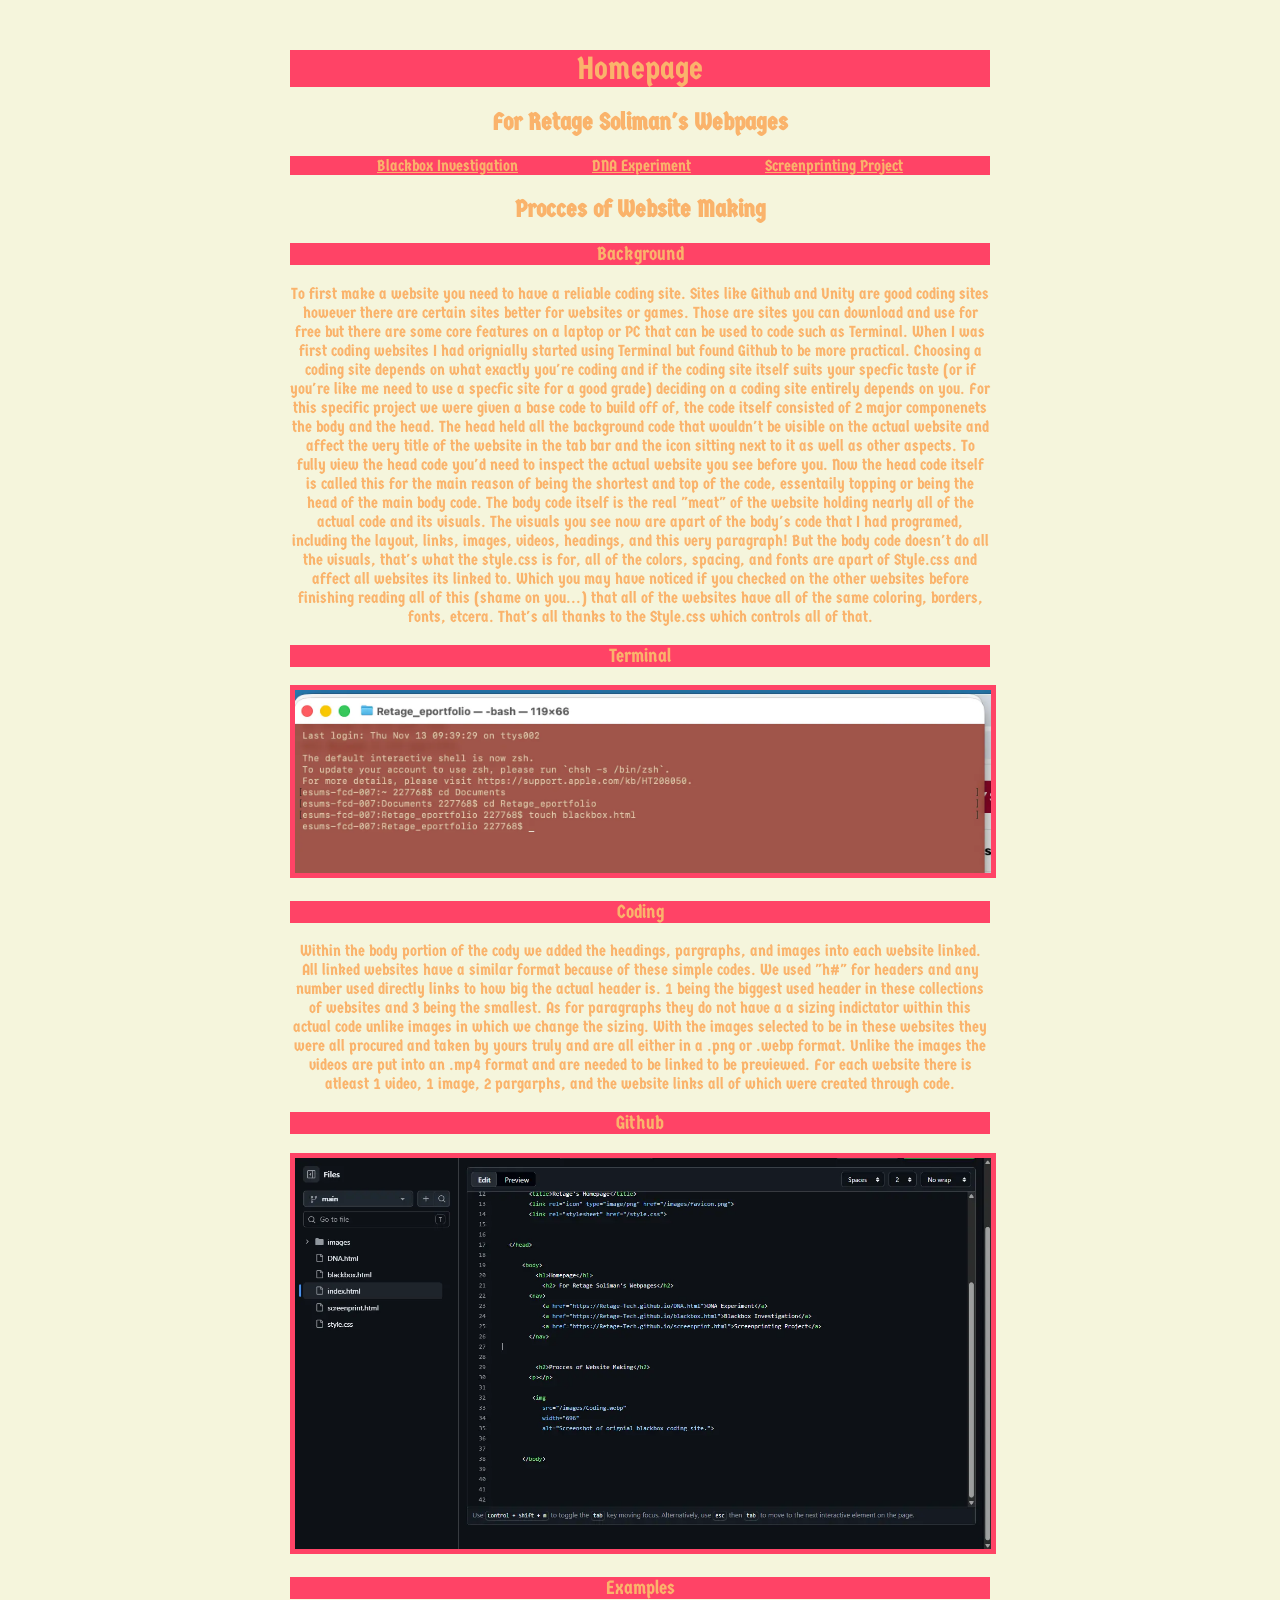
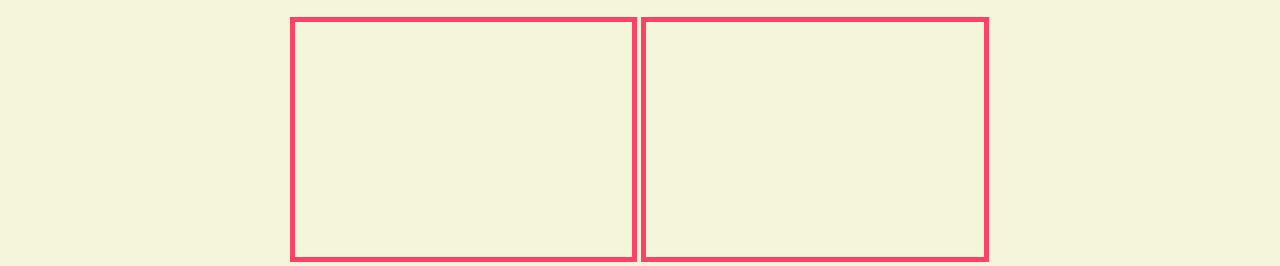
<file: index.html>
<!DOCTYPE html>
  <head>
    
        <meta charset="UTF-8"> 

        <meta name="viewport" content="width=device-width, initial-scale=1.0">
      

        <meta name="author" content="Retage">
     

        <title>Retage's Homepage</title>
        <link rel="icon" type="image/png" href="/images/favicon.png">
        <link rel="stylesheet" href="/style.css">
    

  </head>
    
      <body>
          <h1>Homepage</h1>
            <h2> For Retage Soliman's Webpages</h2>
        <nav>
            <a href="https://Retage-Tech.github.io/blackbox.html">Blackbox Investigation</a>
            <a href="https://Retage-Tech.github.io/DNA.html">DNA Experiment</a>
            <a href="https://Retage-Tech.github.io/screenprint.html">Screenprinting Project</a>
        </nav>


          <h2>Procces of Website Making</h2>
        <h3>Background</h3>
        <p>To first make a website you need to have a reliable coding site. Sites like Github and Unity are good coding sites however there are certain sites better for websites or games. Those are sites you can download and use for free but there are some core features on a laptop or PC that can be used to code such as Terminal.
        When I was first coding websites I had orignially started using Terminal but found Github to be more practical. Choosing a coding site depends on what exactly you're coding and if the coding site itself suits your specfic taste (or if you're like me need to use a specfic site for a good grade) deciding on a coding site entirely depends on you.
        For this specific project we were given a base code to build off of, the code itself consisted of 2 major componenets the body and the head. The head held all the background code that wouldn't be visible on the actual website and affect the very title of the website in the tab bar and the icon sitting next to it as well as other aspects. 
          To fully view the head code you'd need to inspect the actual website you see before you. Now the head code itself is called this for the main reason of being the shortest and top of the code, essentaily topping or being the head of the main body code. The body code itself is the real "meat" of the website holding nearly all of the actual code and its visuals.
          The visuals you see now are apart of the body's code that I had programed, including the layout, links, images, videos, headings, and this very paragraph! But the body code doesn't do all the visuals, that's what the style.css is for, all of the colors, spacing, and fonts are apart of Style.css and affect all websites its linked to. 
          Which you may have noticed if you checked on the other websites before finishing reading all of this (shame on you...) that all of the websites have all of the same coloring, borders, fonts, etcera. That's all thanks to the Style.css which controls all of that. </p>
        <h3>Terminal</h3>
         <img 
            src="/images/Coding.webp"
            width="696" 
            alt="Screenshot of orignial blackbox coding site. (Terminal)">

        <h3>Coding</h3>
      <p>Within the body portion of the cody we added the headings, pargraphs, and images into each website linked. All linked websites have a similar format because of these simple codes. We used "h#" for headers and any number used directly links to how big the actual header is. 1 being the biggest used header in these collections of websites and 3 being the smallest. 
        As for paragraphs they do not have a a sizing indictator within this actual code unlike images in which we change the sizing. With the images selected to be in these websites they were all procured and taken by yours truly and are all either in a .png or .webp format. Unlike the images the videos are put into an .mp4 format and are needed to be linked to be previewed. 
        For each website there is atleast 1 video, 1 image, 2 pargarphs, and the website links all of which were created through code. </p>



        
        <h3>Github</h3>

          <img 
            src="/images/NewCoding.webp"
            width="696" 
            alt="Screenshot of Github, the current coding site.">

        
            <h3>Examples</h3>
        
          <iframe 
                src="https://drive.google.com/file/d/18N2Cb8Yc5Xi1NIhttTgucS_usEOHoaOn/preview"
                width="337" height="235"
                allowfullscreen
                autoplay
                muted>
            </iframe>     
          <iframe 
                src="https://drive.google.com/file/d/16j5vaeRwwXL1gEeddAIVK6g9-5XSt6AS/preview"
                width="338" height="235"
                allowfullscreen
                autoplay
                muted>
            </iframe>     

         
            

        
      </body>
</file>
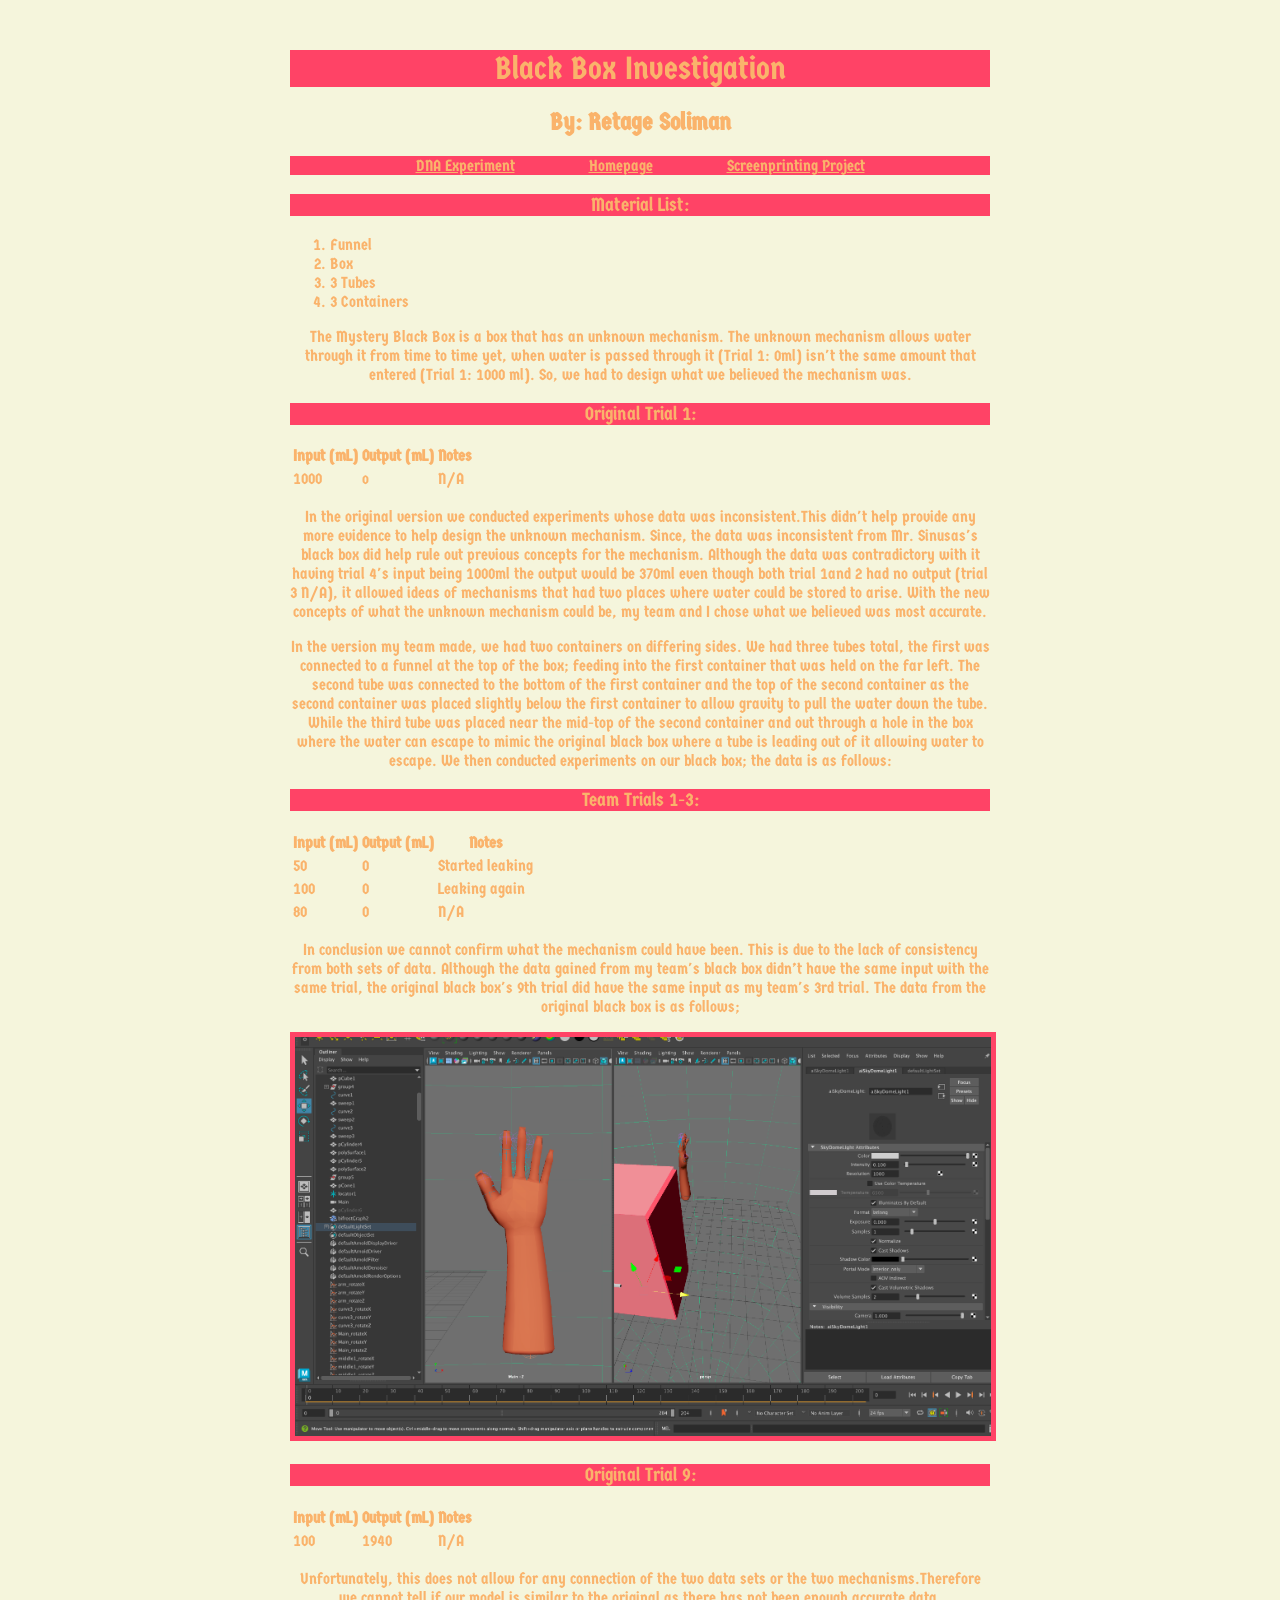
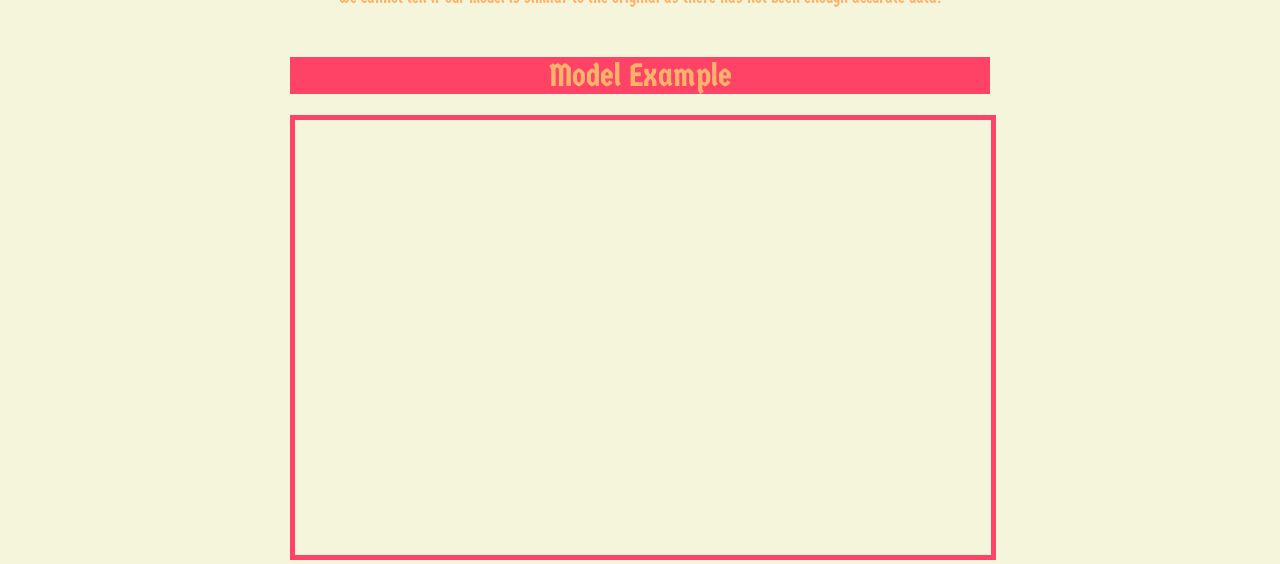
<file: blackbox.html>
<!DOCTYPE html>

<html lang=en>
  
<head>

      <meta charset="UTF-8">

      <meta name="viewport" content="width=device-width, initial-scale=1.0">
      
      <meta name="author" content="Retage">
      

     <title>Retage's Blackbox Investigation</title>
     <link rel="icon" type="image/png" href="/images/favicon.png">
     <link rel="stylesheet" href="/style.css">
    

</head>
  
<body>
  <h1>Black Box Investigation</h1>

  <h2>By: Retage Soliman</h2>
     <nav>
            <a href="https://Retage-tech.github.io/DNA.html">DNA Experiment</a>
            <a href="https://Retage-Tech.github.io/index.html">Homepage</a>
            <a href="https://Retage-Tech.github.io/screenprint.html">Screenprinting Project</a>
     </nav>
  <h3>Material List:</h3>
  <ol>
    <li>Funnel</li>
    <li>Box</li>
    <li>3 Tubes</li>
    <li>3 Containers</li>
  </ol>

  <p>The Mystery Black Box is a box that has an unknown mechanism. The unknown mechanism allows water through it from time to time yet, when water is passed through it (Trial 1: 0ml) isn't the same amount that entered (Trial 1: 1000 ml). So, we had to design what we believed the mechanism was.</p>

  <h3>Original Trial 1:</h3>
  <table>
    <tr>
      <th>Input (mL)</th>
      <th>Output (mL)</th>
      <th>Notes</th>
   </tr>
   <tr>
     <td>1000</td>
     <td>o</td>
     <td>N/A</td>
   </tr>
  </table>
  <p>In the original version we conducted experiments whose data was inconsistent.This didn't help provide any more evidence to help design the unknown mechanism. Since, the data was inconsistent from Mr. Sinusas's black box did help rule out previous concepts for the mechanism. Although the data was contradictory with it having trial 4's input being 1000ml the output would be 370ml even though both trial 1and 2 had no output (trial 3 N/A), it allowed ideas of mechanisms that had two places where water could be stored to arise. With the new concepts of what the unknown mechanism could be, my team and I chose what we believed was most accurate.</p>

  <p>In the version my team made, we had two containers on differing sides. We had three tubes total, the first was connected to a funnel at the top of the box; feeding into the first container that was held on the far left. The second tube was connected to the bottom of the first container and the top of the second container as the second container was placed slightly below the first container to allow gravity to pull the water down the tube. While the third tube was placed near the mid-top of the second container and out through a hole in the box where the water can escape to mimic the original black box where a tube is leading out of it allowing water to escape. We then conducted experiments on our black box; the data is as follows:</p>

  <h3>Team Trials 1-3:</h3>
  <table>
    <tr>
      <th>Input (mL)</th>
      <th>Output (mL)</th>
      <th>Notes</th>
   </tr>
   <tr>
     <td>50</td>
     <td>0</td>
     <td>Started leaking</td>
   </tr>
   <tr>
     <td>100</td>
     <td>0</td>
     <td>Leaking again</td>
   </tr>
   <tr>
     <td>80</td>
     <td>0</td>
     <td>N/A</td>
   </tr>
    </table>
  <p>In conclusion we cannot confirm what the mechanism could have been. This is due to the lack of consistency from both sets of data. Although the data gained from my team's black box didn’t have the same input with the same trial, the original black box's 9th trial did have the same input as my team's 3rd trial. The data from the original black box is as follows;</p>
  <img 
            src="/images/BehindTheScences.png"
            width="696" 
            alt="Behind the scences of the creation of the model example.">

  <h3>Original Trial 9:</h3>
  <table>
    <tr>
      <th>Input (mL)</th>
      <th>Output (mL)</th>
      <th>Notes</th>
   </tr>
   <tr>
     <td>100</td>
     <td>1940</td>
     <td>N/A</td>
   </tr>
  </table>
  <p>Unfortunately, this does not allow for any connection of the two data sets or the two mechanisms.Therefore we cannot tell if our model is similar to the original as there has not been enough accurate data.</p>

  <h1>Model Example</h1>

  <iframe 
                src="https://drive.google.com/file/d/1z59NNymmivG6cBrNsaWz11VyotT2Kkv-/preview"
                width="696" height="435"
                allowfullscreen
                autoplay
                muted>
            </iframe>      

</body>
</file>
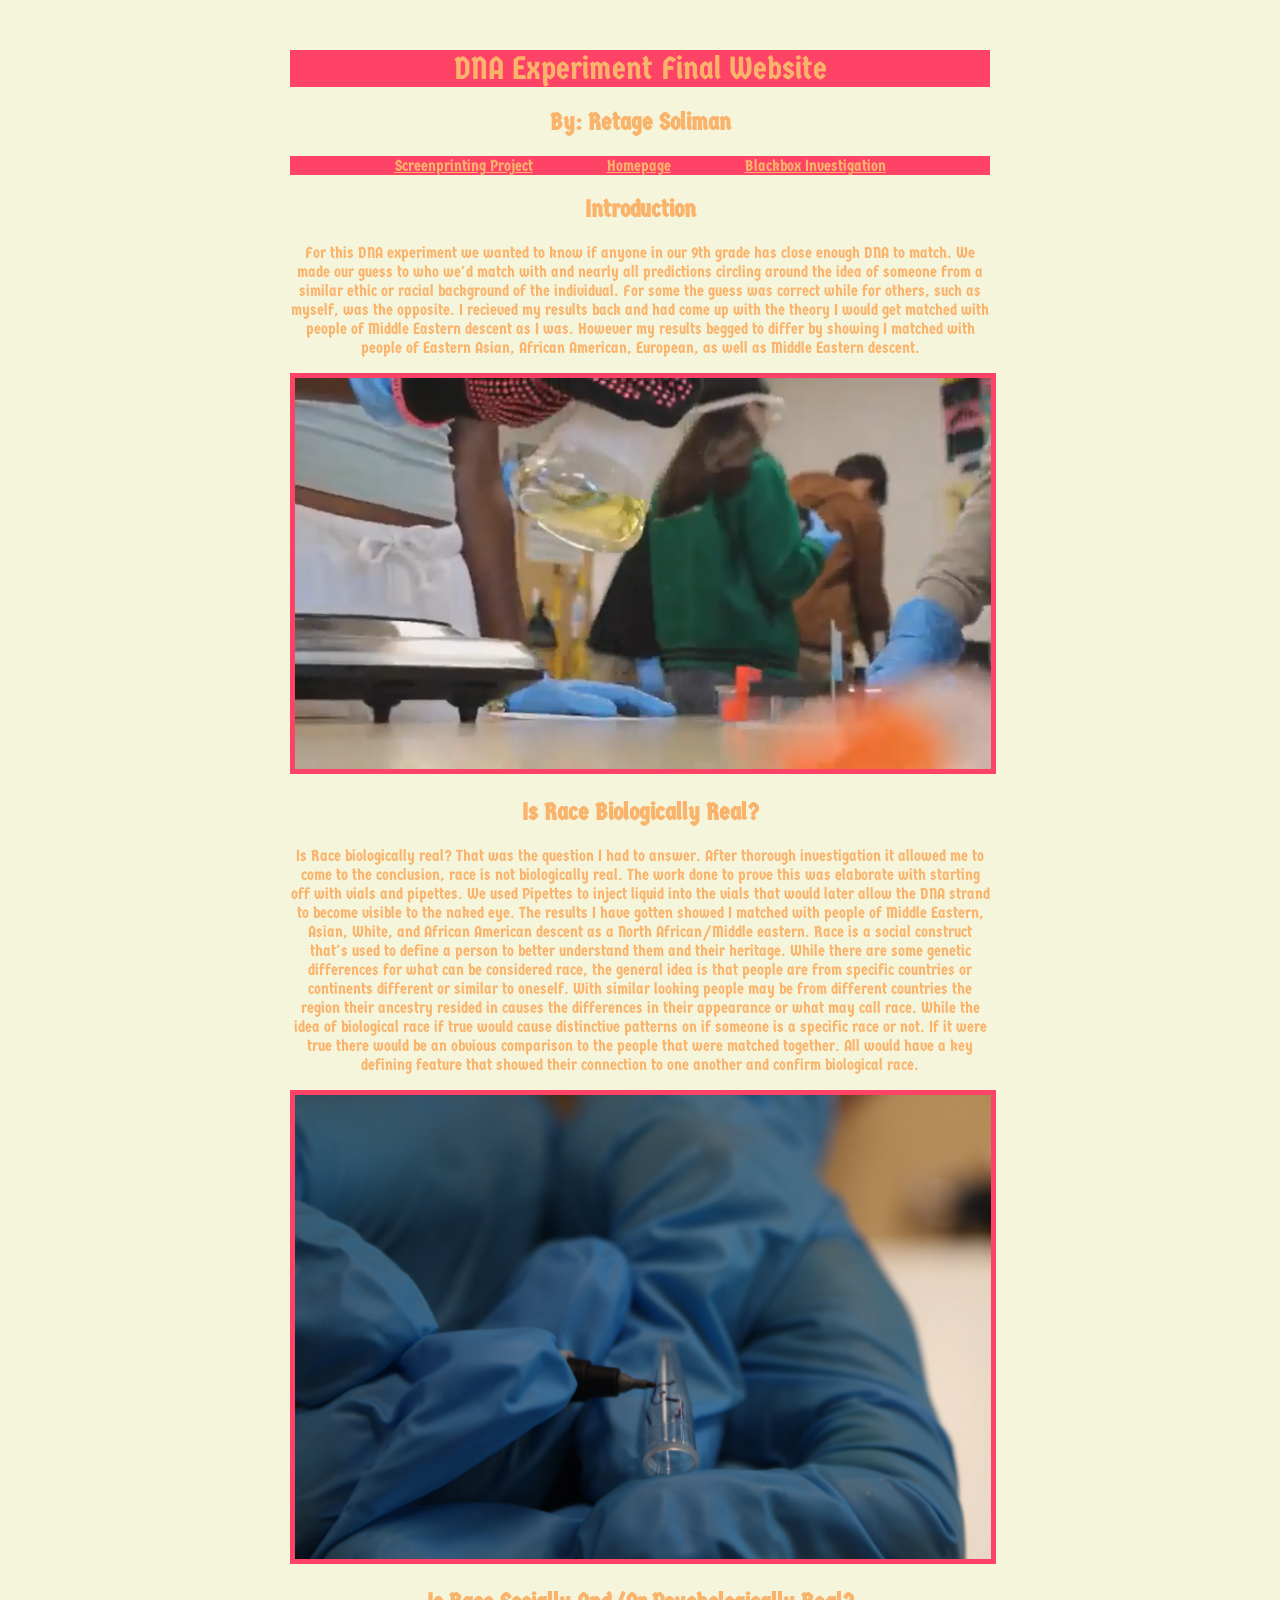
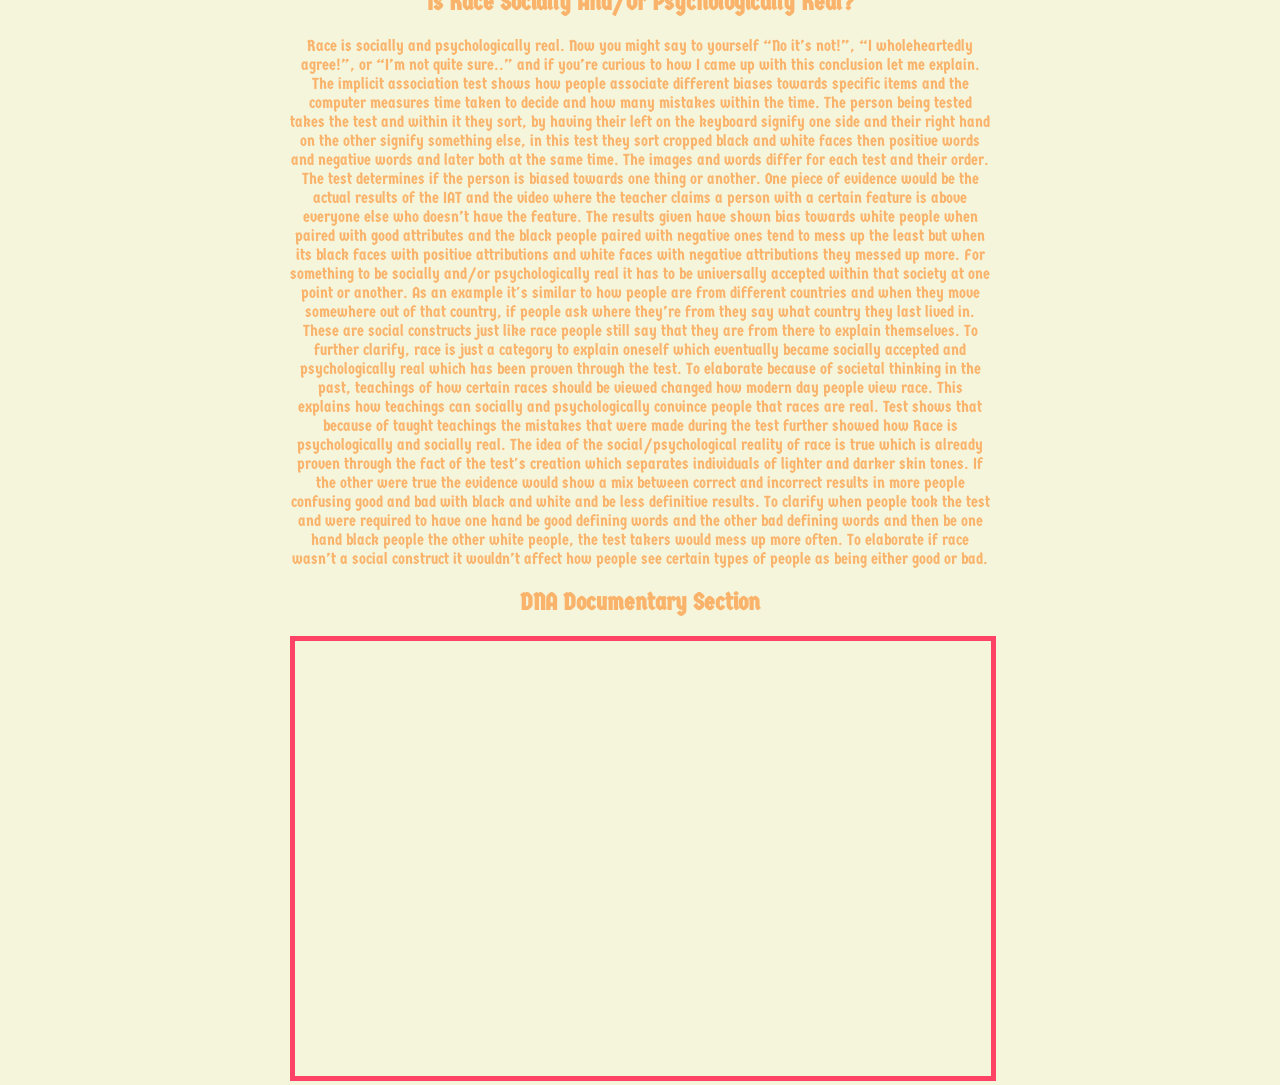
<file: DNA.html>
<!DOCTYPE html>

<html lang=en>

    <head>

        <meta charset="UTF-8"> 

        <meta name="viewport" content="width=device-width, initial-scale=1.0">
      

        <meta name="author" content="Retage">
     

        <title>Retage's DNA Experiment</title>


        <link rel="stylesheet" href="/style.css">
    

        <link rel="icon" type="image/png" href="/images/favicon.png">
      

    </head>

    <body>
          
        <h1>DNA Experiment Final Website</h1>
        <h2>By: Retage Soliman</h2>

        <nav>
             <a href="https://Retage-Tech.github.io/screenprint.html">Screenprinting Project</a>
			<a href="https://Retage-Tech.github.io/index.html">Homepage</a>
             <a href="https://Retage-Tech.github.io/blackbox.html">Blackbox Investigation</a>
        </nav>
        
        <h2>Introduction</h2>
        <p>For this DNA experiment we wanted to know if anyone in our 9th grade has close enough DNA to match. We made our guess to who we'd match with and nearly all predictions circling around the idea of someone from a similar ethic or racial background of the individual. For some the guess was correct while for others, such as myself, was the opposite. I recieved my results back and had come up with the theory I would get matched with people of Middle Eastern descent as I was. However my results begged to differ by showing I matched with people of Eastern Asian, African American, European, as well as Middle Eastern descent.</p>

        
         <img 
            src="/images/Pouring.webp"
            width="696" 
            alt="A glass beaker with a clear yellow liquid inside being poured out into a small plastic box.">
        
         <h2>Is Race Biologically Real?</h2>
        <p>
	Is Race biologically real? That was the question I had to answer. After thorough investigation it allowed me to come to the conclusion, race is not biologically real.

	The work done to prove this was elaborate with starting off with vials and pipettes. We used Pipettes to inject liquid into the vials that would later allow the DNA strand to become visible to the naked eye. The results I have gotten showed I matched with people of Middle Eastern, Asian, White, and African American descent as a North African/Middle eastern. 

Race is a social construct that's used to define a person to better understand them and their heritage. While there are some genetic differences for what can be considered race, the general idea is that people are from specific countries or continents different or similar to oneself. With similar looking people may be from different countries the region their ancestry resided in causes the differences in their appearance or what may call race.

While the idea of biological race if true would cause distinctive patterns on if someone is a specific race or not. If it were true there would be an obvious comparison to the people that were matched together. All would have a key defining feature that showed their connection to one another and confirm biological race.

</p>

      
        <img 
            src="/images/NamingDNA.webp"
            width="696" 
            alt="Naming a PCR vial with the writer's name.">
        
     
          <h2>Is Race Socially And/Or Psychologically Real?</h2>
        <p>Race is socially and psychologically real. Now you might say to yourself “No it’s not!”, “I wholeheartedly agree!”, or “I’m not quite sure..” and if you’re curious to how I came up with this conclusion let me explain. 	

The implicit association test shows how people associate different biases towards specific items and the computer measures time taken to decide and how many mistakes within the time. The person being tested takes the test and within it  they sort, by having their left on the keyboard signify one side and their right hand on the other signify something else, in this test they sort cropped black and white faces then positive words and negative words and later both at the same time. The images and words differ for each test and their order. The test determines if the person is biased towards one thing or another. One piece of evidence would be the actual results of the IAT and the video where the teacher claims a person with a certain feature is above everyone else who doesn’t have the feature. The results given have shown bias towards white people when paired with good attributes and the black people paired with negative ones tend to mess up the least but when its black faces with positive attributions and white faces with negative attributions they messed up more.

	For something to be socially and/or psychologically real it has to be universally accepted within that society at one point or another.  As an example it's similar to how people are from different countries and when they move somewhere out of that country, if people ask where they’re from they say what country they last lived in. These are social constructs just like race people still  say that they are from there to explain themselves. To further clarify, race is just a category to explain oneself which eventually became socially accepted and psychologically real which has been proven through the test. To elaborate because of societal thinking in the past, teachings of how certain races should be viewed changed how modern day people view race. This explains how teachings can socially and psychologically convince  people that races are real. Test shows that because of taught teachings the mistakes that were made during the test further showed how Race is psychologically and socially real. 

	The idea of the social/psychological reality of race is true which is already proven through the fact  of the test's creation which separates individuals of lighter and darker skin tones. If the other were true the evidence would show a mix between correct and incorrect results in more people confusing good and bad with black and white and be less definitive results. To clarify when people took the test and were required to have one hand be good defining words and the other bad defining words and then be one hand black people the other white people, the test takers would mess up more often. To elaborate if race wasn’t a social construct it wouldn’t affect how people see certain types of people as being either good or bad.
			

</p>

		<h2>DNA Documentary Section</h2>
      
        <iframe 
            src="https://drive.google.com/file/d/1720l3SqzqshiqHBiSavmL5jzhwPhYRSs/preview"
            width="696" height="435"
            allowfullscreen
            autoplay
            muted>
        </iframe>


    </body>
</html>
</file>
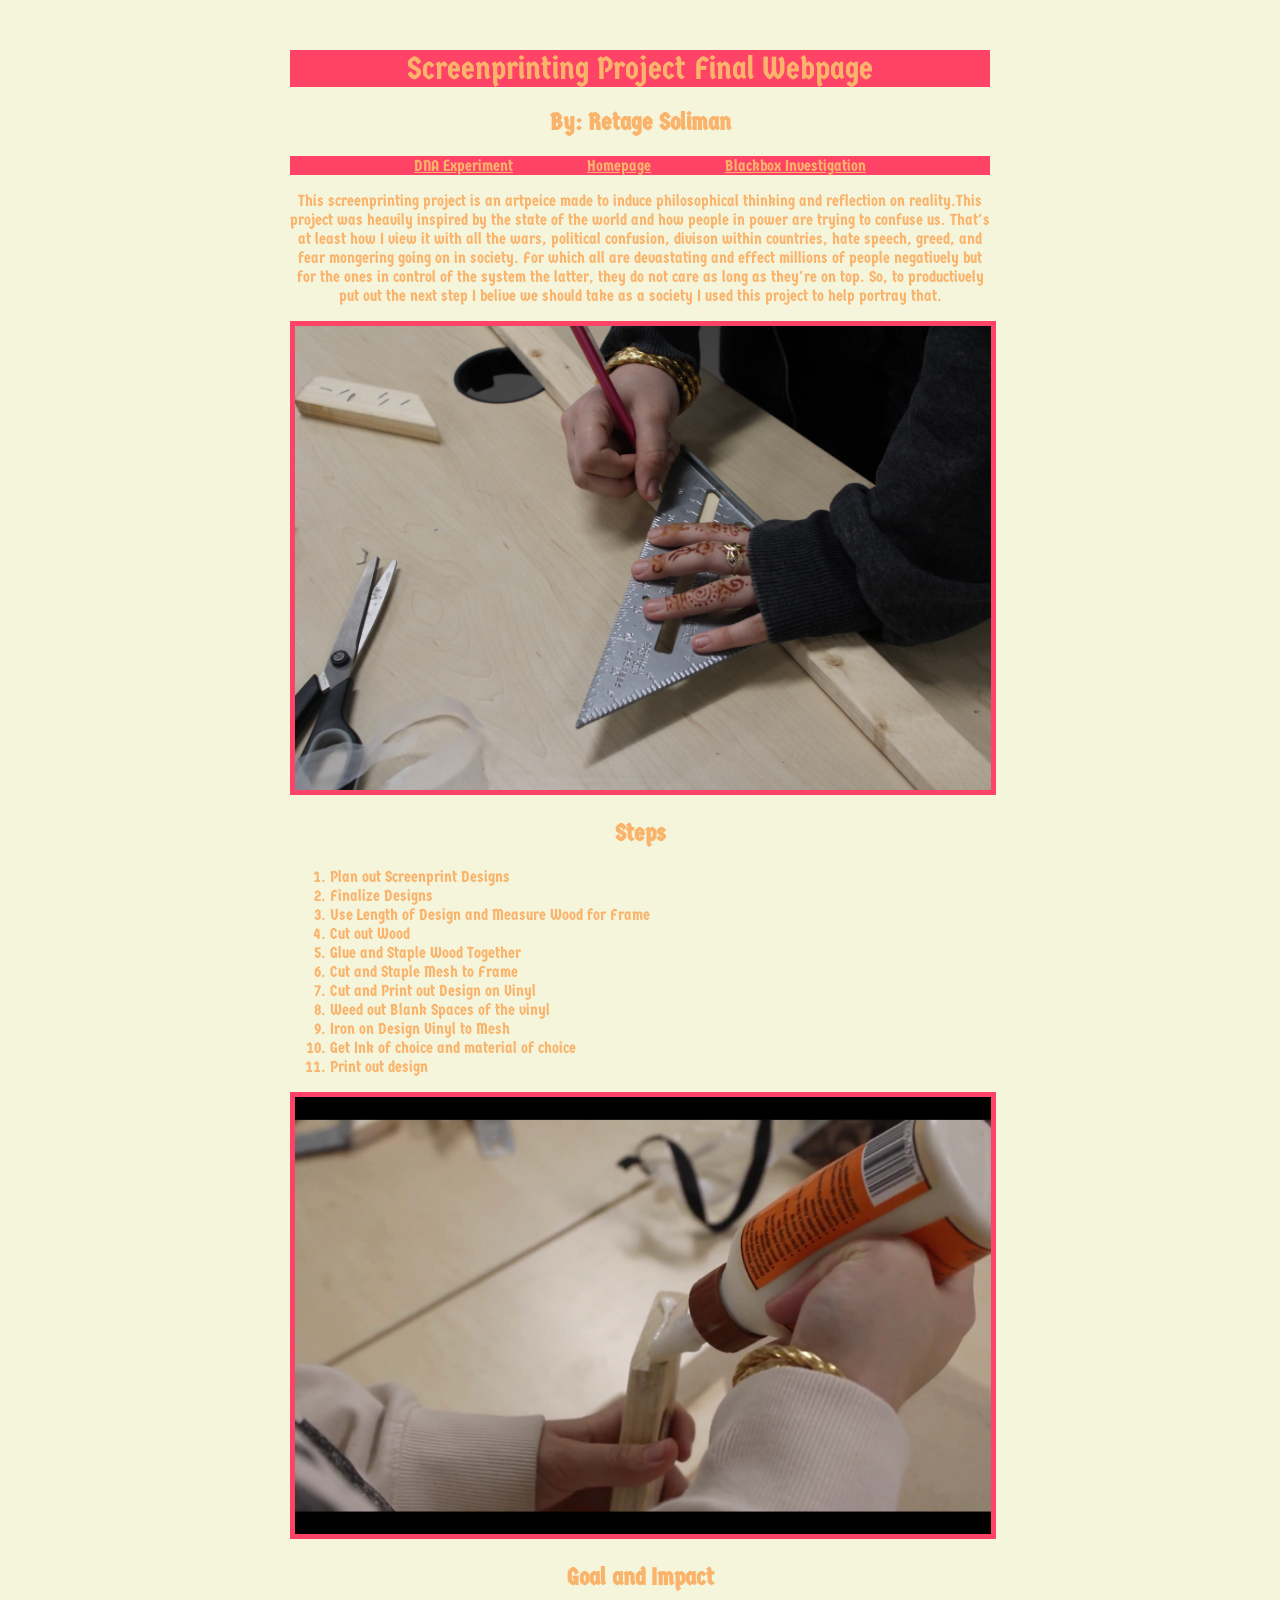
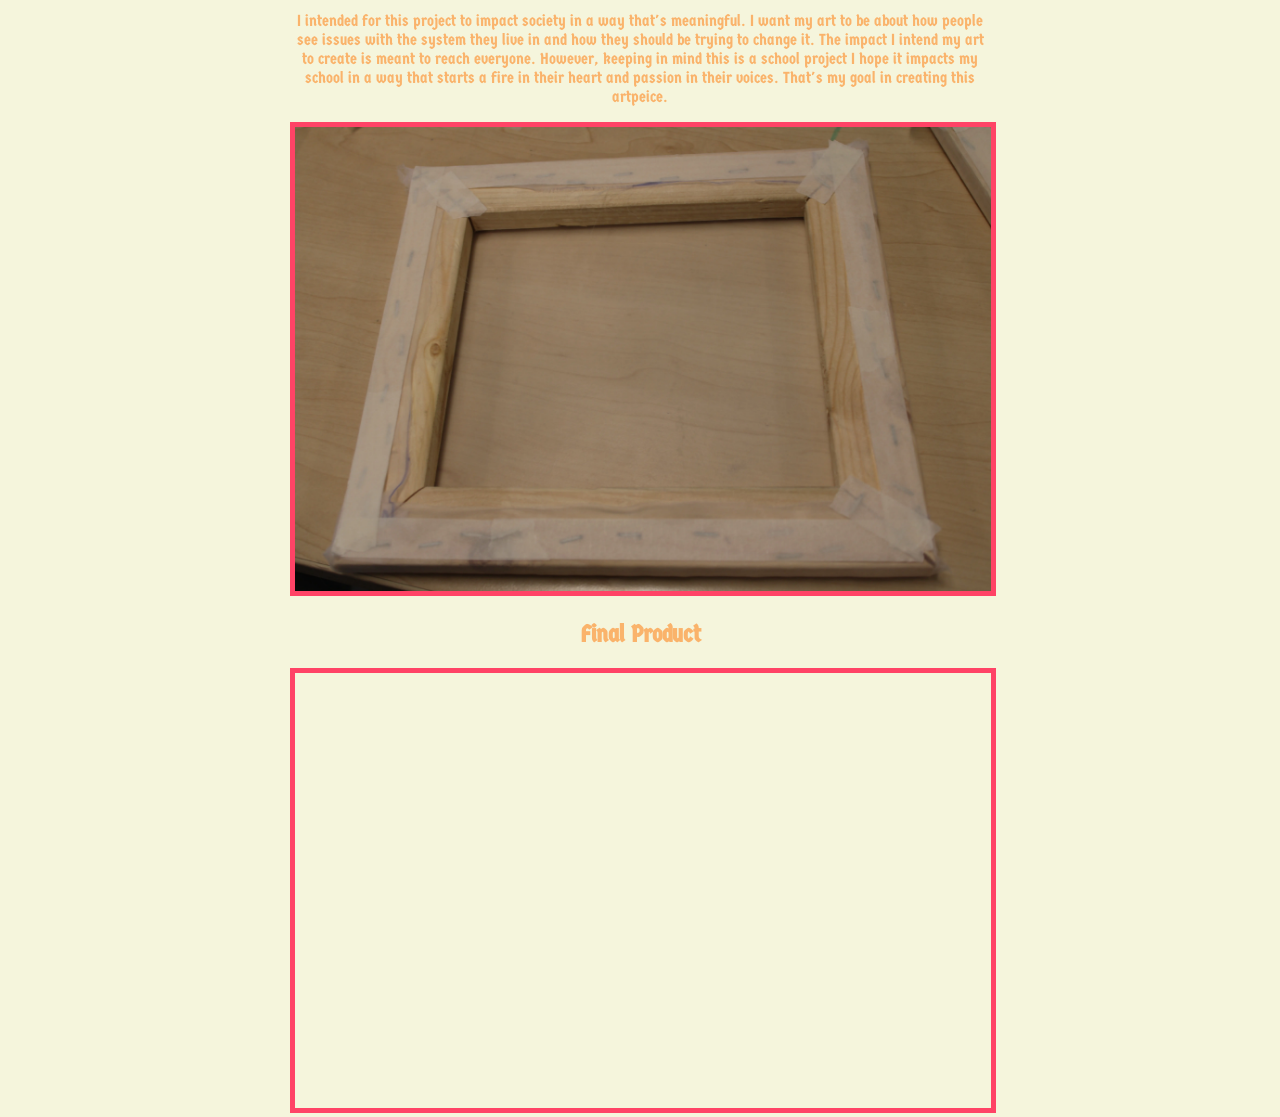
<file: screenprint.html>
<!DOCTYPE html>

<html lang=en>

    <head>

        <meta charset="UTF-8">

        <meta name="viewport" content="width=device-width, initial-scale=1.0">
       

        <meta name="author" content="Retage">
        

        <title>Retage's Screenprinting Project</title>
        <link rel="icon" type="image/png" href="/images/favicon.png">
        <link rel="stylesheet" href="/style.css">
       
    </head>

    <body>
    
            <h1>Screenprinting Project Final Webpage</h1>
            <h2> By: Retage Soliman</h2>
        <nav>
            <a href="https://Retage-Tech.github.io/DNA.html">DNA Experiment</a>
            <a href="https://Retage-Tech.github.io/index.html">Homepage</a>
            <a href="https://Retage-Tech.github.io/blackbox.html">Blackbox Investigation</a>
        </nav>
    

            <p>This screenprinting project is an artpeice made to induce philosophical thinking and reflection on reality.This project was heavily inspired by the state of the world and how people in power are trying to confuse us. 
                That's at least how I view it with all the wars, political confusion, divison within countries, hate speech, greed, and fear mongering going on in society. For which all are devastating and effect millions of people negatively but for the ones in control of the system the latter, they do not care as long as they're on top.
                So, to productively put out the next step I belive we should take as a society I used this project to help portray that.  </p>
           
    
        <img 
            src="/images/Measuring.webp"
            width="696" 
            alt="Wood being measured by a ruler and drawn on with a pencil.">

            <h2>Steps</h2>
            <ol>
                <li>Plan out Screenprint Designs</li>
                <li>Finalize Designs</li>
                <li>Use Length of Design and Measure Wood for Frame</li>
                <li>Cut out Wood</li>
                <li>Glue and Staple Wood Together</li>
                <li>Cut and Staple Mesh to Frame</li>
                <li>Cut and Print out Design on Vinyl</li>
                <li>Weed out Blank Spaces of the vinyl</li>
                <li>Iron on Design Vinyl to Mesh</li>
                <li>Get Ink of choice and material of choice</li>
                <li>Print out design</li>
            </ol>

        <img 
            src="/images/GluingFrame.webp"
            width="696" 
            alt="Gluing of the wooden frame together.">
        
        <h2>Goal and Impact</h2>
            <p>I intended for this project to impact society in a way that's meaningful. I want my art to be about how people see issues with the system they live in and how they should be trying to change it. The impact I intend my art to create is meant to reach everyone. 
                However, keeping in mind this is a school project I hope it impacts my school in a way that starts a fire in their heart and passion in their voices. That's my goal in creating this artpeice.
</p>
         <img 
            src="/images/StrecthedandStapledFrame.webp"
            width="696" 
            alt="Completed framework without final design on top.">
     
        <!--example video (or other content from another webpage)-->
        <h2>Final Product</h2>
            <iframe 
                src="https://drive.google.com/file/d/1Jb3nlWeUANwvyFdS9AJ_Gq-t9HF6fnw7/preview"
                width="696" height="435"
                allowfullscreen
                autoplay
                muted>
            </iframe>        
    

     
        <!-- replace FILE_ID in the example link above with the
             exact text from the equivalent spot within your 
             actual video's Google Drive shared link -->
        
        <!--example links-->
        
    </body>
</html>
</file>
<file: style.css>
@import url('https://fonts.googleapis.com/css2?family=Festive&family=Germania+One&display=swap');

body {
  background-color: beige;
  max-Width: 700px;
  Margin: auto;
  Color: #FAB36B;
  font-family: "Germania One", system-ui;
  font-weight: 400;
  font-style: normal;
}

H1,H3{
  Text-align: center;
  Background-color: #FF4366;
  font-family: "Germania One", system-ui;
  font-weight: 400;
  font-style: normal;
}

a{
  Color: #FAB36B;
}

a:hover {
  color: beige;
  background-color: #FF4366;
}

Nav li {
  List-style-type: none;
  Display: inline-block;
  Background-color: #FA898A;
  Padding: 10px;
  Margin: 7px;
}

nav a {
margin: 5%;
}


H1{
  Margin-top: 50px;
}
 H2{
  Text-align: center;
}
Nav {
  Margin: auto, ;
  Text-align: center;
  Background-color: #FF4366;
}

p{
  Text-align: center;
}

img {
   Text-align: center;
   border: 5px solid #FF4366;
}
iframe{
   Text-align: center;
   border: 5px solid #FF4366;
}
</file>
